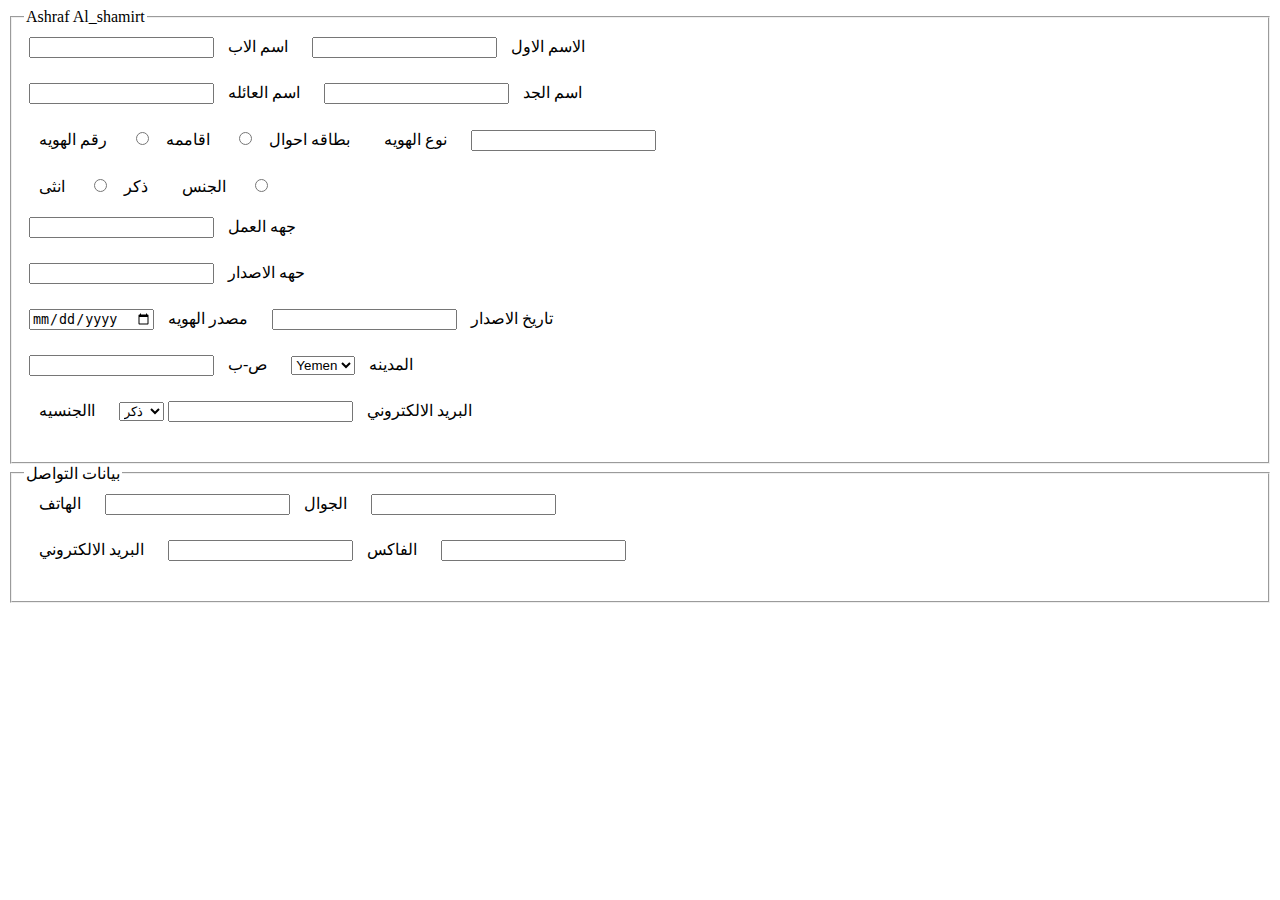
<file: شسا.html>
<html>
    <head>
      <title></title>
      <link rel="stylesheet"  href="aa.css">
    </head>
  <body>

<fieldset>
    <legend>Ashraf Al_shamirt</legend>
    <form>
        
        <input type="text">
        <label>الاسم الاول</label>
        
        <input type="text">
        <label>اسم الاب</label>
        <br>
       
        <input type="text">
        <label>اسم الجد</label>
        
        <input type="text">
        <label>اسم العائله</label>
        <br>
        <label>نوع الهويه</label>
        
        
        <label>بطاقه احوال</label>
        <input type="radio">
        
        <label>اقاممه</label>
        <input type="radio">
        <label>رقم الهويه</label>
        <input type="password">
       
        <br>
        <label>الجنس</label>
        <label>ذكر</label>
        <input type="radio" value="a" name="w">
        
        <label>انثى</label>
        <input type="radio" value="c" name="w">
      
        <br>
        
        <input type="text">
        <label>جهه العمل</label>
        <br>

<input type="text">
<label>حهه الاصدار</label>
<br>


<input type="date">
<label>تاريخ الاصدار</label>

<input type="text">
<label>مصدر الهويه</label>
<br>

<input type="text">
<label>المدينه</label>

<select>
  <option>Yemen</option>
  <option>Oman</option>
  <option>UK</option>
  <option>USA</option>
  <option>France</option>
</select>
<label>ص-ب</label>


<br>
<label>البريد الالكتروني</label>
<input type="email">
<select>
  <option>ذكر</option>
  <option>انثى</option>
  
</select>
<label>االجنسيه</label>
    </form>
</fieldset>

<fieldset>
  <legend>بيانات التواصل</legend>
<form>
  <label>الجوال</label>
  <input type="text">
  <label>الهاتف</label>
  <input type="text">
  <br>
  <label>الفاكس</label>
  <input type="text">
  <label>البريد الالكتروني</label>
  <input type="email">




</form>

</fieldset>


  </body>  
</html>
</file>
<file: aa.css>
*body{

    padding: 0;
    margin: 0;

}
label{
    margin-right: 10px;
    padding: 10px;
}
input{

    margin-bottom: 25px;
}
form{
    margin: 5px;
}
</file>
